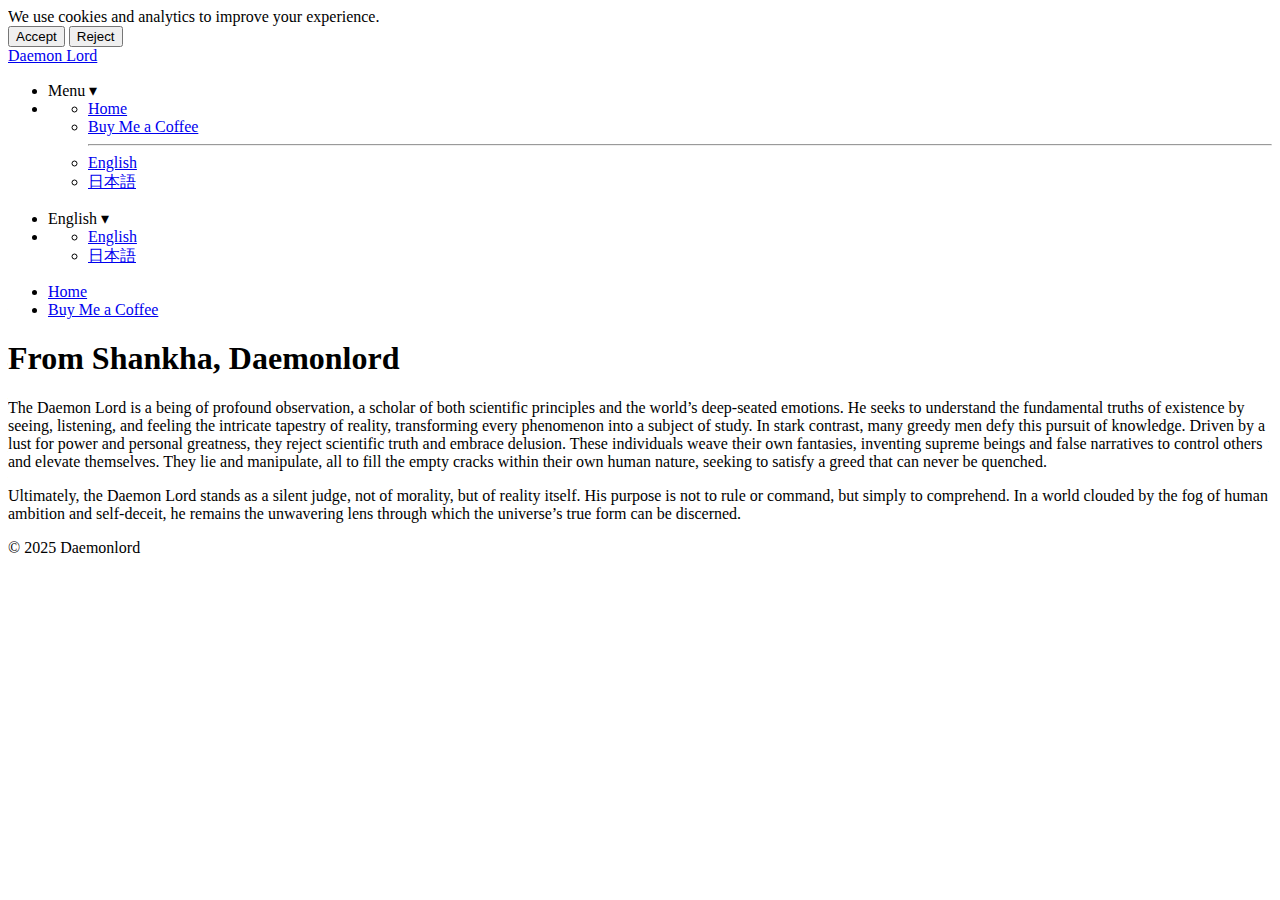
<file: en/index.html>
<!doctype html><html lang=en><head><meta name=generator content="Hugo 0.152.2"><title>Daemonlord</title><meta charset=utf-8><meta name=viewport content="width=device-width,initial-scale=1"><meta name=description content><meta name=keywords content><meta name=robots content="noodp"><link rel=canonical href=https://daemonlord.in/en/><link rel=stylesheet href=https://daemonlord.in/css/consent.min.897b1b00f7dba53e076c2496a04c20afd67c283fdadbc5f1f1d22d059dd7cc97.css><link rel=stylesheet href=https://daemonlord.in/css/buttons.min.86f6b4c106b6c6eb690ae5203d36b442c1f66f718ff4e8164fa86cf6c61ad641.css><link rel=stylesheet href=https://daemonlord.in/css/code.min.d529ea4b2fb8d34328d7d31afc5466d5f7bc2f0bc9abdd98b69385335d7baee4.css><link rel=stylesheet href=https://daemonlord.in/css/fonts.min.5bb7ed13e1d00d8ff39ea84af26737007eb5051b157b86fc24487c94f3dc8bbe.css><link rel=stylesheet href=https://daemonlord.in/css/footer.min.eb8dfc2c6a7eafa36cd3ba92d63e69e849e2200e0002a228d137f236b09ecd75.css><link rel=stylesheet href=https://daemonlord.in/css/gist.min.a751e8b0abe1ba8bc53ced52a38b19d8950fe78ca29454ea8c2595cf26aad5c0.css><link rel=stylesheet href=https://daemonlord.in/css/header.min.75c7eb0e2872d95ff48109c6647d0223a38db52e2561dd87966eb5fc7c6bdac6.css><link rel=stylesheet href=https://daemonlord.in/css/main.min.36833afd348409fc6c3d09d0897c5833d9d5bf1ff31f5e60ea3ee42ce2b1268c.css><link rel=stylesheet href=https://daemonlord.in/css/menu.min.3c17467ebeb3d38663dce68f71f519901124fa5cbb4519b2fb0667a21e9aca39.css><link rel=stylesheet href=https://daemonlord.in/css/pagination.min.bbb986dbce00a5ce5aca0504b7925fc1c581992a4bf57f163e5d69cc1db7d836.css><link rel=stylesheet href=https://daemonlord.in/css/post.min.e6dddd258e64c83e05cec0cd49c05216742d42fc8ecbfbe6b67083412b609bd3.css><link rel=stylesheet href=https://daemonlord.in/css/syntax.min.a0773cce9310cb6d8ed23e50f005448facf29a53001b57e038828daa466b25c0.css><link rel=stylesheet href=https://daemonlord.in/css/terminal.min.e3b0c44298fc1c149afbf4c8996fb92427ae41e4649b934ca495991b7852b855.css><link rel=stylesheet href=https://daemonlord.in/css/terms.min.b81791663c3790e738e571cdbf802312390d30e4b1d8dc9d814a5b5454d0ac11.css><link rel="shortcut icon" href=https://daemonlord.in/favicon.png><link rel=apple-touch-icon href=https://daemonlord.in/apple-touch-icon.png><meta name=twitter:card content="summary"><meta property="og:locale" content="en"><meta property="og:type" content="website"><meta property="og:title" content="Daemonlord"><meta property="og:description" content><meta property="og:url" content="https://daemonlord.in/en/"><meta property="og:site_name" content="Daemonlord"><meta property="og:image" content="https://daemonlord.in/og-image.png"><meta property="og:image:width" content="1200"><meta property="og:image:height" content="627"><link href=/en/index.xml rel=alternate type=application/rss+xml title=Daemonlord><div id=cookie-consent-banner style=display:none><div class=cookie-text>We use cookies and analytics to improve your experience.</div><div class=cookie-buttons><button id=accept-cookies>Accept</button>
<button id=reject-cookies>Reject</button></div></div><script>document.addEventListener("DOMContentLoaded",function(){const e=document.getElementById("cookie-consent-banner"),t=localStorage.getItem("cookies-accepted");t?t==="true"&&loadGoogleAnalytics():e.style.display="block",document.getElementById("accept-cookies").addEventListener("click",function(){localStorage.setItem("cookies-accepted","true"),e.style.display="none",loadGoogleAnalytics()}),document.getElementById("reject-cookies").addEventListener("click",function(){localStorage.setItem("cookies-accepted","false"),e.style.display="none"})});function loadGoogleAnalytics(){if(!document.getElementById("ga-script")){const t=document.createElement("script");t.id="ga-script",t.async=!0,t.src="https://www.googletagmanager.com/gtag/js?id=G-JFCYXHXCN1",document.head.appendChild(t),window.dataLayer=window.dataLayer||[];function e(){dataLayer.push(arguments)}e("js",new Date),e("config","G-JFCYXHXCN1")}}</script></head><body><div class="container full"><header class=header><div class=header__inner><div class=header__logo><a href=/en/><div class=logo>Daemon Lord</div></a></div><ul class="menu menu--mobile"><li class=menu__trigger>Menu&nbsp;▾</li><li><ul class=menu__dropdown><li><a href=/en/ data-identifier=home>Home</a></li><li><a href=# data-identifier=support>Buy Me a Coffee</a></li><hr><li><a href=https://daemonlord.in/en/>English</a></li><li><a href=https://daemonlord.in/ja/>日本語</a></li></ul></li></ul><ul class="menu menu--desktop menu--language-selector"><li class=menu__trigger>English&nbsp;▾</li><li><ul class=menu__dropdown><li><a href=https://daemonlord.in/en/>English</a></li><li><a href=https://daemonlord.in/ja/>日本語</a></li></ul></li></ul></div><nav class=navigation-menu><ul class="navigation-menu__inner menu--desktop"><li><a href=/en/ data-identifier=home>Home</a></li><li><a href=# data-identifier=support>Buy Me a Coffee</a></li></ul></nav></header><div class=content><section><h1>From Shankha, Daemonlord</h1><p>The Daemon Lord is a being of profound observation, a scholar of both scientific principles and the world&rsquo;s deep-seated emotions. He seeks to understand the fundamental truths of existence by seeing, listening, and feeling the intricate tapestry of reality, transforming every phenomenon into a subject of study. In stark contrast, many greedy men defy this pursuit of knowledge. Driven by a lust for power and personal greatness, they reject scientific truth and embrace delusion. These individuals weave their own fantasies, inventing supreme beings and false narratives to control others and elevate themselves. They lie and manipulate, all to fill the empty cracks within their own human nature, seeking to satisfy a greed that can never be quenched.</p><p>Ultimately, the Daemon Lord stands as a silent judge, not of morality, but of reality itself. His purpose is not to rule or command, but simply to comprehend. In a world clouded by the fog of human ambition and self-deceit, he remains the unwavering lens through which the universe&rsquo;s true form can be discerned.</p></section></div><footer class=footer><div class=footer__inner><div class="copyright copyright--user"><span>© 2025 Daemonlord</span></div></div></footer><script type=text/javascript src=/bundle.min.js></script><script data-name=BMC-Widget data-cfasync=false src=https://cdnjs.buymeacoffee.com/1.0.0/widget.prod.min.js data-id=daemonlord data-description="Support me on Buy me a coffee!" data-message="Thanks for Visiting!" data-color=#eec35e data-position=Right data-x_margin=18 data-y_margin=18></script><script>function openBMCWidget(){const e=document.getElementById("bmc-wbtn");e&&e.click()}document.addEventListener("DOMContentLoaded",()=>{const e=document.querySelectorAll('a[data-identifier="support"]');e.forEach(e=>{e.addEventListener("click",e=>{e.preventDefault(),openBMCWidget()})})})</script></div></body></html>
</file>
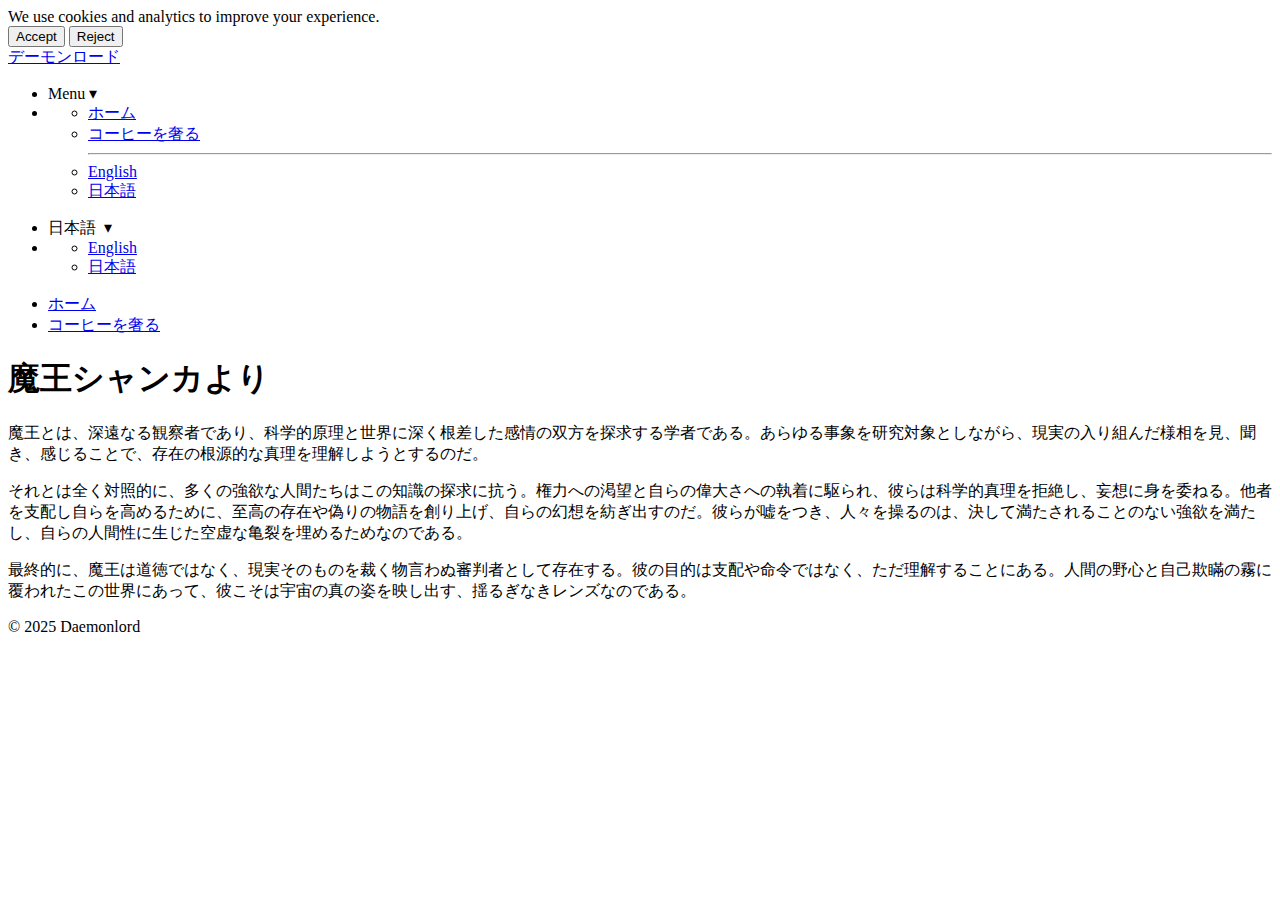
<file: ja/index.html>
<!doctype html><html lang=ja><head><meta name=generator content="Hugo 0.152.2"><title>デーモンロード</title><meta charset=utf-8><meta name=viewport content="width=device-width,initial-scale=1"><meta name=description content><meta name=keywords content><meta name=robots content="noodp"><link rel=canonical href=https://daemonlord.in/ja/><link rel=stylesheet href=https://daemonlord.in/css/consent.min.897b1b00f7dba53e076c2496a04c20afd67c283fdadbc5f1f1d22d059dd7cc97.css><link rel=stylesheet href=https://daemonlord.in/css/buttons.min.86f6b4c106b6c6eb690ae5203d36b442c1f66f718ff4e8164fa86cf6c61ad641.css><link rel=stylesheet href=https://daemonlord.in/css/code.min.d529ea4b2fb8d34328d7d31afc5466d5f7bc2f0bc9abdd98b69385335d7baee4.css><link rel=stylesheet href=https://daemonlord.in/css/fonts.min.5bb7ed13e1d00d8ff39ea84af26737007eb5051b157b86fc24487c94f3dc8bbe.css><link rel=stylesheet href=https://daemonlord.in/css/footer.min.eb8dfc2c6a7eafa36cd3ba92d63e69e849e2200e0002a228d137f236b09ecd75.css><link rel=stylesheet href=https://daemonlord.in/css/gist.min.a751e8b0abe1ba8bc53ced52a38b19d8950fe78ca29454ea8c2595cf26aad5c0.css><link rel=stylesheet href=https://daemonlord.in/css/header.min.75c7eb0e2872d95ff48109c6647d0223a38db52e2561dd87966eb5fc7c6bdac6.css><link rel=stylesheet href=https://daemonlord.in/css/main.min.36833afd348409fc6c3d09d0897c5833d9d5bf1ff31f5e60ea3ee42ce2b1268c.css><link rel=stylesheet href=https://daemonlord.in/css/menu.min.3c17467ebeb3d38663dce68f71f519901124fa5cbb4519b2fb0667a21e9aca39.css><link rel=stylesheet href=https://daemonlord.in/css/pagination.min.bbb986dbce00a5ce5aca0504b7925fc1c581992a4bf57f163e5d69cc1db7d836.css><link rel=stylesheet href=https://daemonlord.in/css/post.min.e6dddd258e64c83e05cec0cd49c05216742d42fc8ecbfbe6b67083412b609bd3.css><link rel=stylesheet href=https://daemonlord.in/css/syntax.min.a0773cce9310cb6d8ed23e50f005448facf29a53001b57e038828daa466b25c0.css><link rel=stylesheet href=https://daemonlord.in/css/terminal.min.e3b0c44298fc1c149afbf4c8996fb92427ae41e4649b934ca495991b7852b855.css><link rel=stylesheet href=https://daemonlord.in/css/terms.min.b81791663c3790e738e571cdbf802312390d30e4b1d8dc9d814a5b5454d0ac11.css><link rel="shortcut icon" href=https://daemonlord.in/favicon.png><link rel=apple-touch-icon href=https://daemonlord.in/apple-touch-icon.png><meta name=twitter:card content="summary"><meta property="og:locale" content="ja"><meta property="og:type" content="website"><meta property="og:title" content="デーモンロード"><meta property="og:description" content><meta property="og:url" content="https://daemonlord.in/ja/"><meta property="og:site_name" content="デーモンロード"><meta property="og:image" content="https://daemonlord.in/og-image.png"><meta property="og:image:width" content="1200"><meta property="og:image:height" content="627"><link href=/ja/index.xml rel=alternate type=application/rss+xml title=デーモンロード><div id=cookie-consent-banner style=display:none><div class=cookie-text>We use cookies and analytics to improve your experience.</div><div class=cookie-buttons><button id=accept-cookies>Accept</button>
<button id=reject-cookies>Reject</button></div></div><script>document.addEventListener("DOMContentLoaded",function(){const e=document.getElementById("cookie-consent-banner"),t=localStorage.getItem("cookies-accepted");t?t==="true"&&loadGoogleAnalytics():e.style.display="block",document.getElementById("accept-cookies").addEventListener("click",function(){localStorage.setItem("cookies-accepted","true"),e.style.display="none",loadGoogleAnalytics()}),document.getElementById("reject-cookies").addEventListener("click",function(){localStorage.setItem("cookies-accepted","false"),e.style.display="none"})});function loadGoogleAnalytics(){if(!document.getElementById("ga-script")){const t=document.createElement("script");t.id="ga-script",t.async=!0,t.src="https://www.googletagmanager.com/gtag/js?id=G-JFCYXHXCN1",document.head.appendChild(t),window.dataLayer=window.dataLayer||[];function e(){dataLayer.push(arguments)}e("js",new Date),e("config","G-JFCYXHXCN1")}}</script></head><body><div class="container full"><header class=header><div class=header__inner><div class=header__logo><a href=/ja/><div class=logo>デーモンロード</div></a></div><ul class="menu menu--mobile"><li class=menu__trigger>Menu&nbsp;▾</li><li><ul class=menu__dropdown><li><a href=/ja/ data-identifier=home>ホーム</a></li><li><a href=# data-identifier=support>コーヒーを奢る</a></li><hr><li><a href=https://daemonlord.in/en/>English</a></li><li><a href=https://daemonlord.in/ja/>日本語</a></li></ul></li></ul><ul class="menu menu--desktop menu--language-selector"><li class=menu__trigger>日本語 &nbsp;▾</li><li><ul class=menu__dropdown><li><a href=https://daemonlord.in/en/>English</a></li><li><a href=https://daemonlord.in/ja/>日本語</a></li></ul></li></ul></div><nav class=navigation-menu><ul class="navigation-menu__inner menu--desktop"><li><a href=/ja/ data-identifier=home>ホーム</a></li><li><a href=# data-identifier=support>コーヒーを奢る</a></li></ul></nav></header><div class=content><section><h1>魔王シャンカより</h1><p>魔王とは、深遠なる観察者であり、科学的原理と世界に深く根差した感情の双方を探求する学者である。あらゆる事象を研究対象としながら、現実の入り組んだ様相を見、聞き、感じることで、存在の根源的な真理を理解しようとするのだ。</p><p>それとは全く対照的に、多くの強欲な人間たちはこの知識の探求に抗う。権力への渇望と自らの偉大さへの執着に駆られ、彼らは科学的真理を拒絶し、妄想に身を委ねる。他者を支配し自らを高めるために、至高の存在や偽りの物語を創り上げ、自らの幻想を紡ぎ出すのだ。彼らが嘘をつき、人々を操るのは、決して満たされることのない強欲を満たし、自らの人間性に生じた空虚な亀裂を埋めるためなのである。</p><p>最終的に、魔王は道徳ではなく、現実そのものを裁く物言わぬ審判者として存在する。彼の目的は支配や命令ではなく、ただ理解することにある。人間の野心と自己欺瞞の霧に覆われたこの世界にあって、彼こそは宇宙の真の姿を映し出す、揺るぎなきレンズなのである。</p></section></div><footer class=footer><div class=footer__inner><div class="copyright copyright--user"><span>© 2025 Daemonlord</span></div></div></footer><script type=text/javascript src=/bundle.min.js></script><script data-name=BMC-Widget data-cfasync=false src=https://cdnjs.buymeacoffee.com/1.0.0/widget.prod.min.js data-id=daemonlord data-description="Support me on Buy me a coffee!" data-message="Thanks for Visiting!" data-color=#eec35e data-position=Right data-x_margin=18 data-y_margin=18></script><script>function openBMCWidget(){const e=document.getElementById("bmc-wbtn");e&&e.click()}document.addEventListener("DOMContentLoaded",()=>{const e=document.querySelectorAll('a[data-identifier="support"]');e.forEach(e=>{e.addEventListener("click",e=>{e.preventDefault(),openBMCWidget()})})})</script></div></body></html>
</file>
